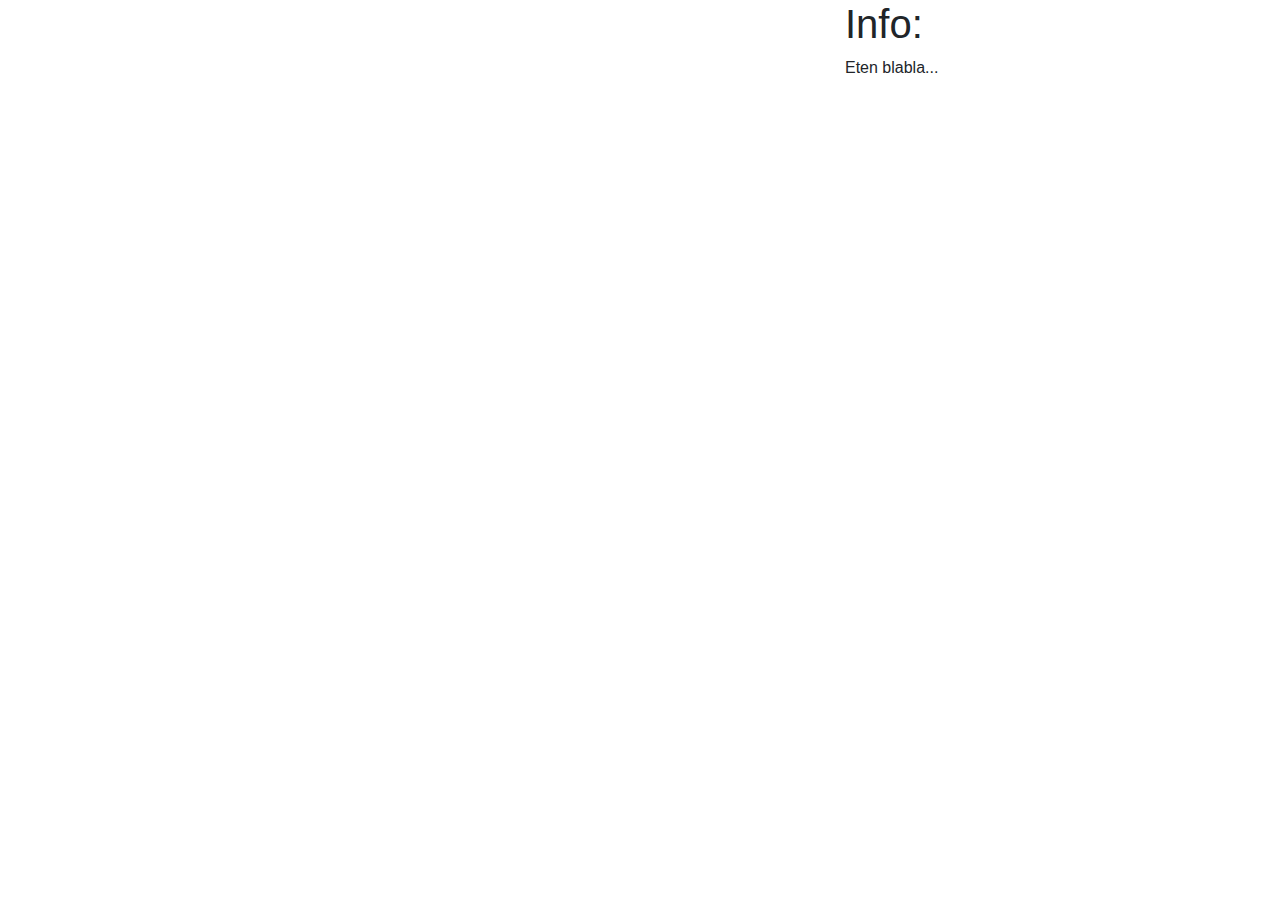
<file: kva/index.html>
<!DOCTYPE html>
<meta charset="utf-8">
<style>
 /* set the CSS */

 .node circle {
    fill: #fff;
    stroke: steelblue;
    stroke-width: 2px;
    /* default width is 2, radius is in code */
  }

  .node text {
    font: 12px sans-serif;
  }

  .node--internal text {
    text-shadow: 0 1px 0 #fff, 0 -1px 0 #fff, 1px 0 0 #fff, -1px 0 0 #fff;
  }

  /* node to node line */
  .link {
    fill: none;
    stroke: #555;
    stroke-opacity: 0.2;
    stroke-width: 2px;
  }
</style>

<body>

  <link href="https://maxcdn.bootstrapcdn.com/bootstrap/4.0.0-beta.2/css/bootstrap.min.css" rel="stylesheet"/>
<div class="container">
  <div class="row">
    <div class="col-lg-8 col-md-8  col-sm-12" id="index">
      
    </div>
    <div class="col-lg-4 col-md-4  col-sm-12">
<h1>Info:</h1>   
  <p>
    Eten blabla...
  </p>
</div>
  </div>
</div>

<!-- 
  <div>
    <div id="index"></div>
    <div id="content"></div>
  </div> -->
  

  <!-- load the d3.js library -->
  <script src="https://d3js.org/d3.v7.min.js"></script>
  <script src="https://ajax.googleapis.com/ajax/libs/jquery/3.6.4/jquery.min.js"></script>
  <!-- <script src="./questionnaire-v1.0.js"></script> -->
<script src="./kva.js"></script>

  <script>

    // flare = d3.json("./kva.json")
    // flare = { "name": "Top Level", "children": [{ "name": "Level 2: A", "children": [{ "name": "Son of A" }, { "name": "Daughter of A" }] }, { "name": "Level 2: B" }] }
    flare = mydata;
    
    margin = ({top: 40, right: 200, bottom: 10, left: 80}); // how far you want the figure to be from each side, right:200 means your last dot will be 200 left from right side, so your text can display
    width = 1600; // width of figure on the page
    dy = width / 5; // horizontal distance between nodes, ideally width divided by level of hierarchy
    dx = 50; // vertical height of each node, default 10
    tree = d3.tree().nodeSize([dx, dy]); // initializes tree and sets node-size
    diagonal = d3.linkHorizontal().x(d => d.y).y(d => d.x);

    const root = d3.hierarchy(flare);

    root.x0 = dy / 2;
    root.y0 = 0;
    root.descendants().forEach((d, i) => {
      d.id = i;
      d._children = d.children;
      if (d.depth && d.data.name.length !== 7) d.children = null;
    });

    const svg = d3.create("svg")
      .attr("viewBox", [-margin.left, -margin.top, width, dx])
      .style("font", "32px sans-serif") // font of the node text
      .style("user-select", "none");

    const gLink = svg.append("g")
      .attr("fill", "none")
      .attr("stroke", "#555") // color of line to node
      .attr("stroke-opacity", 0.2) // opacity of line to node
      .attr("stroke-width", 1.5); // width of line to node

    const gNode = svg.append("g")
      .attr("cursor", "pointer")
      .attr("pointer-events", "all");

    function update(source) {
      const duration = d3.event && d3.event.altKey ? 2500 : 250;
      const nodes = root.descendants().reverse();
      const links = root.links();

      // above defines the layout of tree, size, color, font etc.
      
      // below build tree using data and based on the above layout.      
      tree(root);

      let left = root;
      let right = root;
      root.eachBefore(node => {
        if (node.x < left.x) left = node;
        if (node.x > right.x) right = node;
      });

      const height = right.x - left.x + margin.top + margin.bottom;

      const transition = svg.transition()
        .duration(duration)
        .attr("viewBox", [-margin.left, left.x - margin.top, width, height])
        .tween("resize", window.ResizeObserver ? null : () => () => svg.dispatch("toggle"));

      // Update the nodes…
      const node = gNode.selectAll("g")
        .data(nodes, d => d.id);

      // Enter any new nodes at the parent's previous position.
      const nodeEnter = node.enter().append("g")
        .attr("transform", d => `translate(${source.y0},${source.x0})`)
        .attr("fill-opacity", 0)
        .attr("stroke-opacity", 0)
        .on("click", (event, d) => {
          d.children = d.children ? null : d._children;
          update(d);
        });

      nodeEnter.append("circle")
        .attr("r", 2.5) // radius of node
        .attr("fill", d => d._children ? "#555" : "#999") // color of node, default 
        .attr("stroke-width", 10);

      nodeEnter.append("text")
        .attr("dy", "0.31em") // y-position of text wrt node dot
        .attr("x", d => d._children ? -6 : 6) // how much left or right of dot text should be
        .attr("text-anchor", d => d._children ? "end" : "start")
        .text(d => d.data.name)
        .clone(true).lower()
        .attr("stroke-linejoin", "round")
        .attr("stroke-width", 3) // text outline width
        .attr("stroke", "white"); // text outline, default white

      // Transition nodes to their new position.
      const nodeUpdate = node.merge(nodeEnter).transition(transition)
        .attr("transform", d => `translate(${d.y},${d.x})`)
        .attr("fill-opacity", 1)
        .attr("stroke-opacity", 1);

      // Transition exiting nodes to the parent's new position.
      const nodeExit = node.exit().transition(transition).remove()
        .attr("transform", d => `translate(${source.y},${source.x})`)
        .attr("fill-opacity", 0)
        .attr("stroke-opacity", 0);

      // Update the links…
      const link = gLink.selectAll("path")
        .data(links, d => d.target.id);

      // Enter any new links at the parent's previous position.
      const linkEnter = link.enter().append("path")
        .attr("d", d => {
          const o = { x: source.x0, y: source.y0 };
          return diagonal({ source: o, target: o });
        });

      // Transition links to their new position.
      link.merge(linkEnter).transition(transition)
        .attr("d", diagonal);

      // Transition exiting nodes to the parent's new position.
      link.exit().transition(transition).remove()
        .attr("d", d => {
          const o = { x: source.x, y: source.y };
          return diagonal({ source: o, target: o });
        });

      // Stash the old positions for transition.
      root.eachBefore(d => {
        d.x0 = d.x;
        d.y0 = d.y;
      });
    }

    update(root);

    //d3.select('#demo').append(svg);

    $('#index').append(svg._groups[0][0])
  </script>
</body>
</file>
